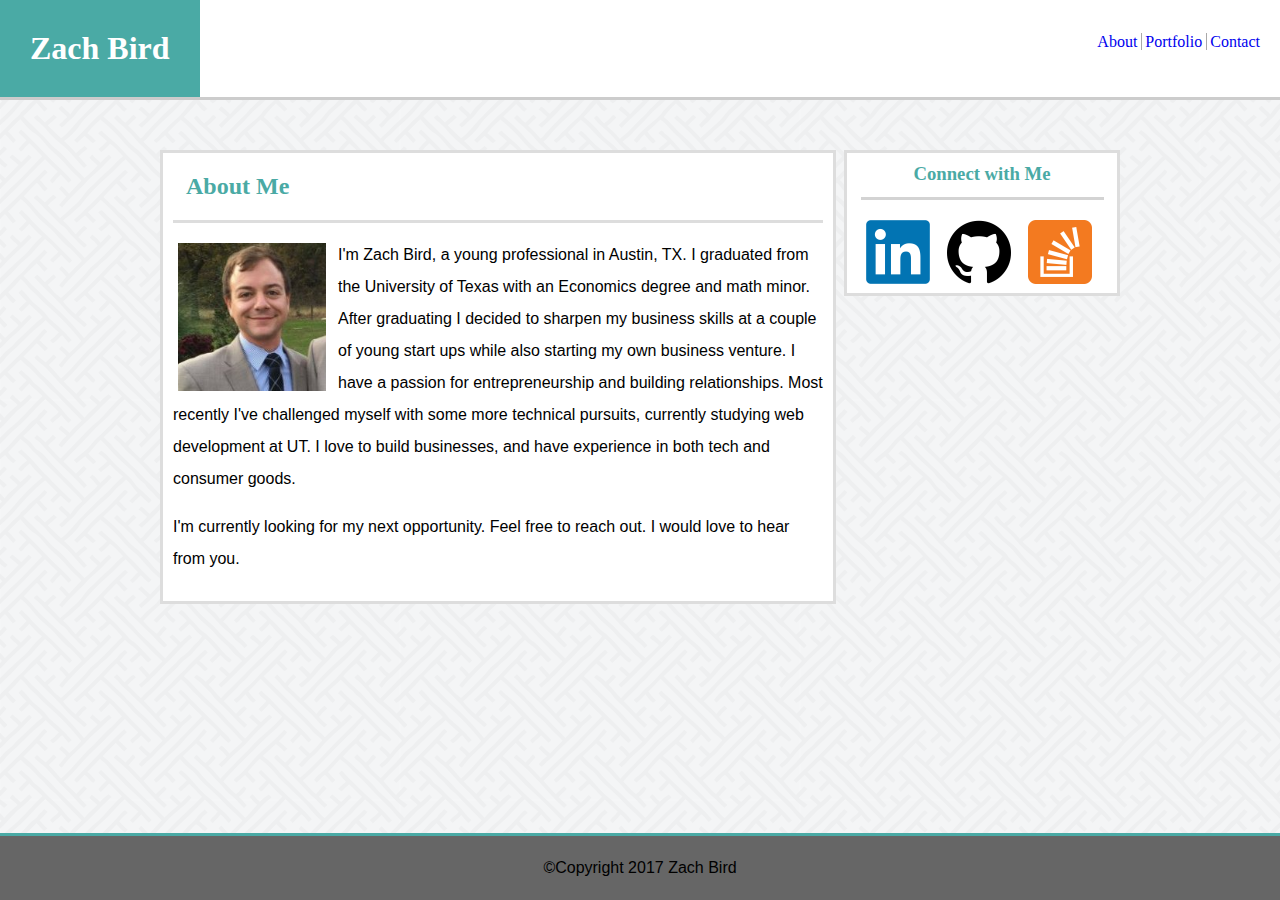
<file: index.html>
<!DOCTYPE html>
<html lang="en-us">
	<head>	
		<meta charset="UTF-8">
		<title>"Basic_Portfolio"</title>
		<!--<link rel="stylesheet" type="text/css" href="assets/css/reset">-->
		<link rel="stylesheet" type="text/css" href="assets/css/style.css" />
	</head>
	<body>
		<section id="header">
		<h1 class="tab">Zach Bird</h1>

		<nav>
	      <ul>
	          <li class="borderrt"><a href="index.html">About </a></li>
	          <li class="borderrt"><a href="portfolio.html">Portfolio </a></li>
	          <li><a href="contact.html"> Contact </a></li>
	      </ul>
	    </nav>

		</section>
		<div id="width">
		<section id="maincontent">

			<h2>About Me</h2>
			<div id="topborder">
				<img id="profpic" alt="zachbirdphoto" src=assets/images/profilephoto.jpg>
				<p>I'm Zach Bird, a young professional in Austin, TX. I graduated from the University of Texas with an Economics degree and math minor. After graduating I decided to sharpen my business skills at a couple of young start ups while also starting my own business venture. I have a passion for entrepreneurship and building relationships. Most recently I've challenged myself with some more technical pursuits, currently studying web development at UT. I love to build businesses, and have experience in both tech and consumer goods.</p>
				<p>I'm currently looking for my next opportunity. Feel free to reach out. I would love to hear from you.
			</div>
		</section>

		<div id="connect">
		
			<h3>Connect with Me</h3>
			<div id="alllogos">
				<a href="http://linkedin.com/in/zachbird"><img alt="linkedinlogo" class="logos" src="assets/images/lilogo.png"></a>
				<a href="https://github.com/zachthebird"><img alt="githublogo" class="logos" src="assets/images/githublogo.png"></a>
	    		<a href="http://stackexchange.com/users/9956375/zach-bird"><img alt="stackoverflowlogo" class="logos" src="assets/images/stackosquare.png"></a>
    		</div>

		</div>
		</div>
		<section id="footer">
			<p>©Copyright 2017 Zach Bird</p>
		</section>
	 
	</body>
</html>
</file>
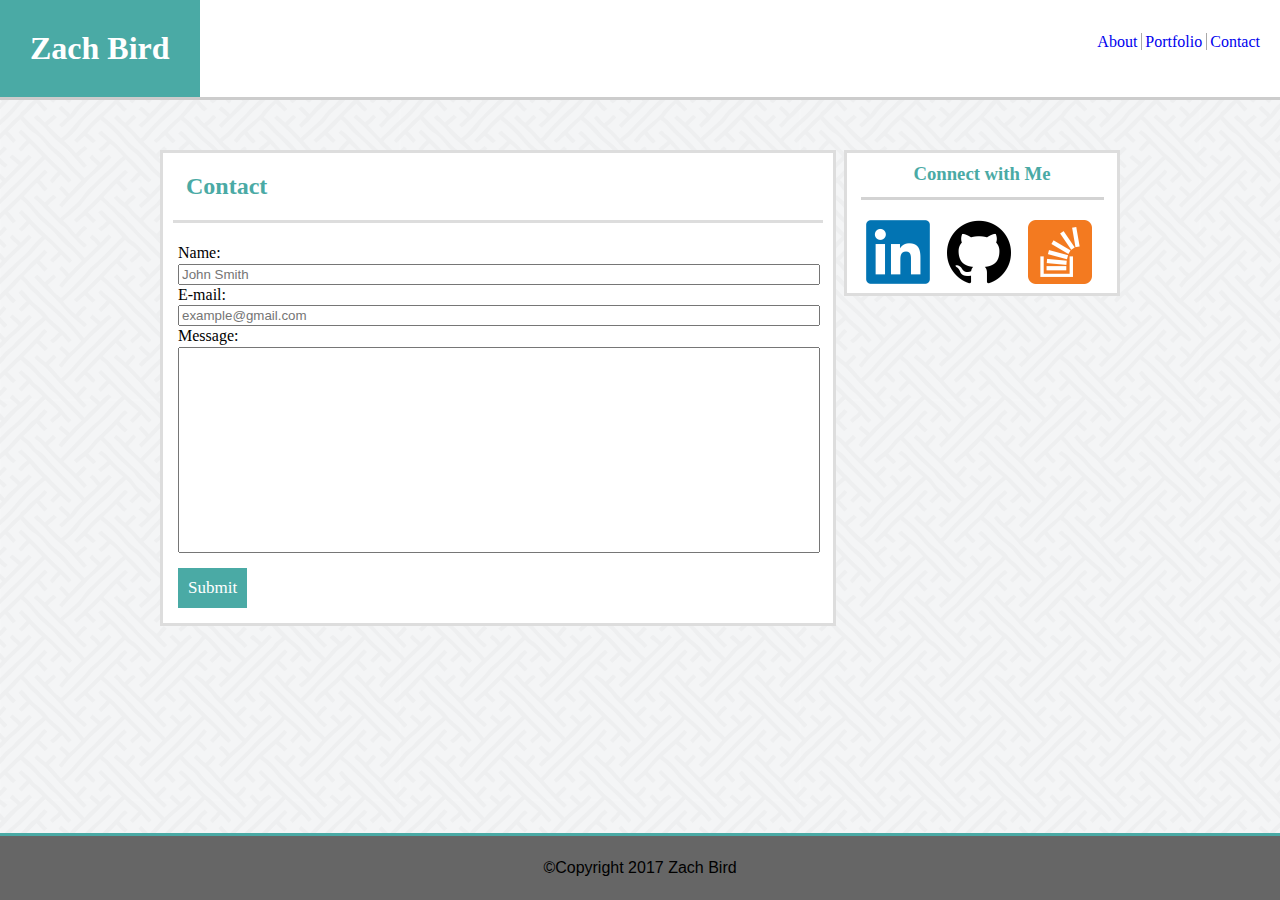
<file: contact.html>
<!DOCTYPE html>
<html lang="en-us">
	<head>	
		<meta charset="UTF-8">
		<title>"Basic_Portfolio"</title>
		<!--<link rel="stylesheet" type="text/css" href="assets/css/reset">-->
		<link rel="stylesheet" type="text/css" href="assets/css/style.css" />
	</head>
	<body>
		<section id="header">
		<h1 class="tab">Zach Bird</h1>

		<nav>
	      <ul>
	          <li class="borderrt"><a href="index.html">About </a></li>
	          <li class="borderrt"><a href="portfolio.html">Portfolio </a></li>
	          <li><a href="contact.html"> Contact </a></li>
	      </ul>
	    </nav>

		</section>
		
		<div id="width">
		<section id="maincontent">
			<h2>Contact</h2>
			<form action="">
				  Name:<br>
				  <input type="text" placeholder="John Smith" name="name"><br>
				  E-mail:<br>
				  <input type="text" placeholder="example@gmail.com" name="email"><br>
				  Message:<br>
				  <input id="tall" type="text" name="message"><br>
				  <input id="submit" type="submit" value="Submit">
			</form>
		</section>

		<div id="connect">
			<h3>Connect with Me</h3>
			<div id="alllogos">
				<a href="http://linkedin.com/in/zachbird"><img alt="linkedinlogo" class="logos" src="assets/images/lilogo.png"></a>
				<a href="https://github.com/zachthebird"><img alt="githublogo" class="logos" src="assets/images/githublogo.png"></a>
	    		<a href="http://stackexchange.com/users/9956375/zach-bird"><img alt="stackoverflowlogo" class="logos" src="assets/images/stackosquare.png"></a>
    		</div>
		</div>
		</div>

		<section id="footer">
			<p>©Copyright 2017 Zach Bird</p>
		</section>
	</body>
</html>
</file>
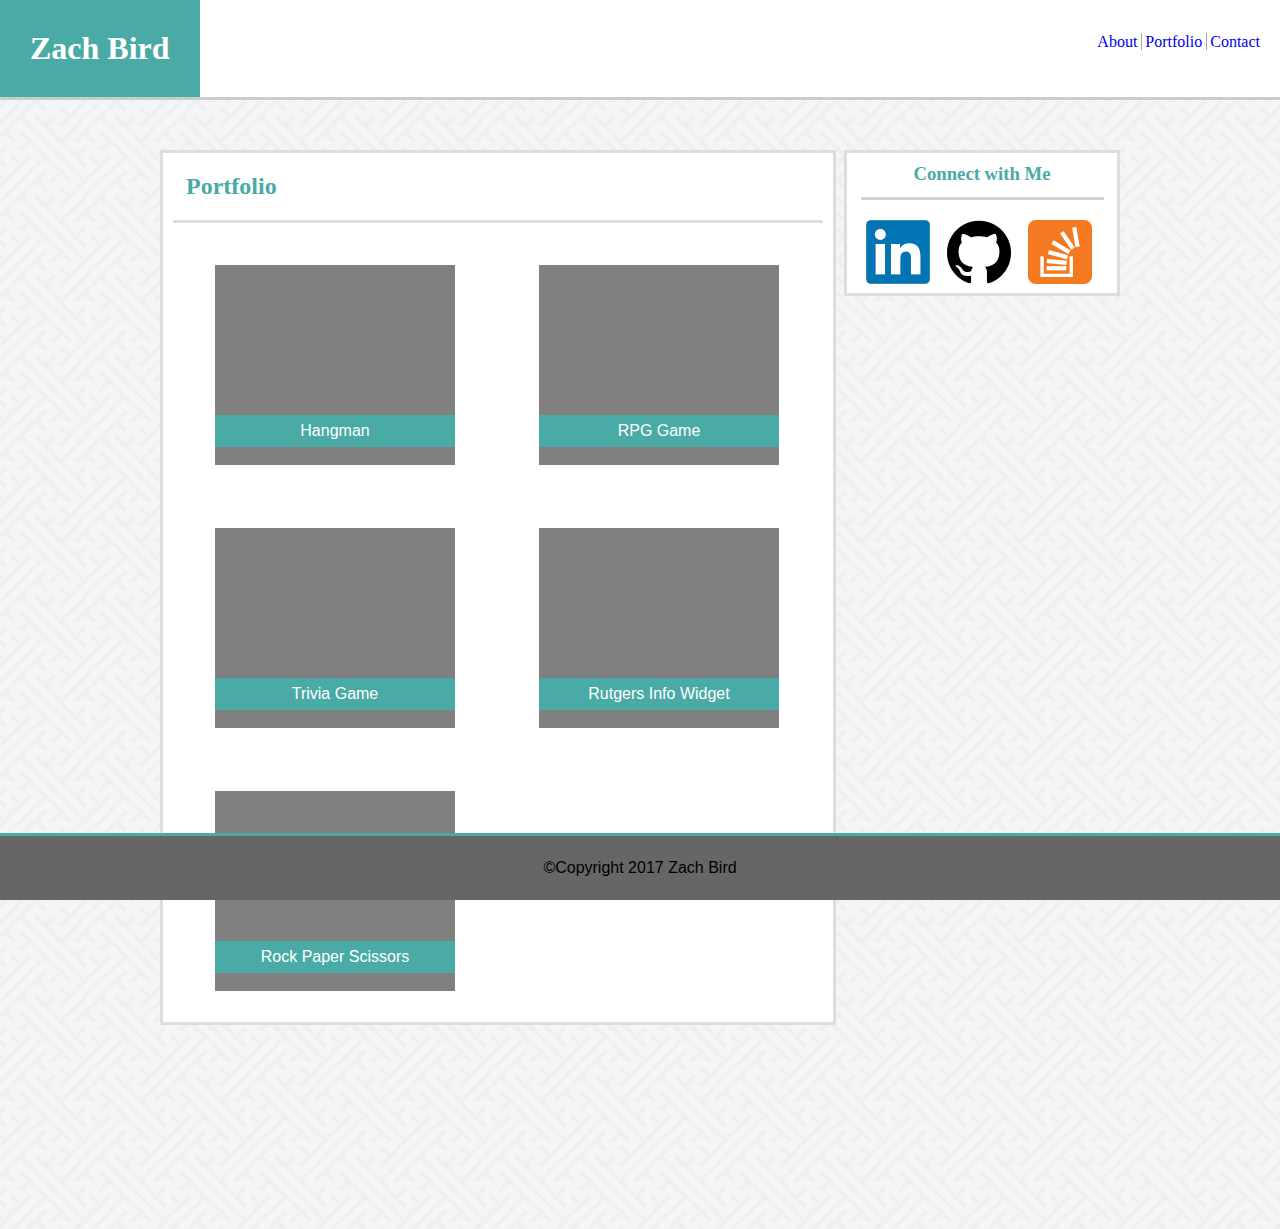
<file: portfolio.html>
<!DOCTYPE html>
<html lang="en-us">
	<head>	
		<meta charset="UTF-8">
		<title>"Basic_Portfolio"</title>
		<link rel="stylesheet" type="text/css" href="assets/css/style.css" />
	</head>
	<body>
	
		<section id="header">
			<h1 class="tab">Zach Bird</h1>
			<nav>
		      <ul>
	          <li class="borderrt"><a href="index.html">About </a></li>
	          <li class="borderrt"><a href="portfolio.html">Portfolio </a></li>
	          <li><a href="contact.html"> Contact </a></li>
	      </ul>
		    </nav>
		</section>
		<div id=width>
		<section id="maincontent">
			<h2>Portfolio</h2>
			<div id="allphotos">
				<div class="portfoliophotos">
					<p>Hangman</p>
				</div>
				<div class="portfoliophotos">
					<p>RPG Game</p>
				</div>
				<div class="portfoliophotos">
					<p>Trivia Game</p>
				</div>
				<div class="portfoliophotos">
					<p>Rutgers Info Widget</p>
				</div>
				<div class="portfoliophotos">
					<p>Rock Paper Scissors</p>
				</div>
		</section>
		<div id=connect>
			<h3>Connect with Me</h3>
			<div id="alllogos">
				<a href="http://linkedin.com/in/zachbird"><img alt="linkedinlogo" class="logos" src="assets/images/lilogo.png"></a>
				<a href="https://github.com/zachthebird"><img alt="githublogo" class="logos" src="assets/images/githublogo.png"></a>
	    		<a href="http://stackexchange.com/users/9956375/zach-bird"><img alt="stackoverflowlogo" class="logos" src="assets/images/stackosquare.png"></a>
	    	</div>
		</div>
		
		</div>
		<section id="footer">
			<p>©Copyright 2017 Zach Bird</p>
		</section>

	</body>
</file>
<file: assets/css/style.css>
body{
	margin:0;
	background: url("../images/sayagata-400px.png") repeat 0 0;
}

#header{
	background-color: #ffffff;
	top: 0;
	overflow: auto;
	border-color: #cccccc;
	border-bottom-style: solid;
}
h1{
	background-color: #4aaaa5;
	color: #ffffff;
	display: inline-block;
	font-family: Georgia, Times, Times New Roman, serif;
	margin: 0 auto;
	padding: 30px;
}
nav{
	float: right;
	padding: 18px 20px 0px 0px;
}
a{
	text-decoration: none;
}
ul {
    margin:0px;
    list-style-type:none;
    padding:15px 0px 5px 0px;
}
li {
    display:inline;
    padding: 0px;
}
.borderrt{
	border-right-style: solid;
	border-color: darkgray;
	border-width: 1px;
	margin-right: 3px;
}

h2, h3{
	color:#4aaaa5;
	font-family: Georgia, Times, Times New Roman, serif;
}
h2{
	margin-left:13px;
}
#width{
	width: 960px;
	align-content: center;
	margin: auto;
	margin-top: 50px;
}
#maincontent{
	border-color:#dddddd;
	overflow: auto;
	width: 650px;
	display: inline-block;
	border-style: solid;
	padding: 10px;
	background-color: #ffffff;
	margin-bottom: 200px;
	padding-top: 0px;
}
img{
	float:left;
	height:148px;
	width:148px;
	margin: 20px 12px 0px 5px;
}
p{
	font-family: Arial, Helvetica Neue, Helvetica, sans-serif;
	line-height: 2;

}
#topborder{
	border-top-style: solid;
	border-color: #dddddd;

}
#connect{
	float:right;
	border-style: solid;
	border-color: #dddddd;
	text-align: center;
	width: 270px;
	background-color: #ffffff;
}
h3{
	margin: 0 auto;
	margin-top: 10px;
	margin-bottom: 12px;
}
.logos{
	width: 64px;
	height: 64px;
	/*margin-top: 5px;
	margin-left: 15px;
	margin-right: auto;
	margin-bottom: 5px;*/
	display: inline-block;
	margin-bottom: 5px;
}
#alllogos{
	overflow: auto;
	text-align: center;
	display:inline-block;
	margin: 0 auto;
	border-top-style: solid;
	border-color: lightgray;
}

#footer{
	background-color:#666666;
	text-align: center;
	position: fixed;
	bottom: 0;
	width: 100%;
	border-top-style: solid;
	border-color:#4aaaa5;
}

.clearfix {
  clear: both;
  font-size: 1px;
}

/*
Contact Page
*/
form{
	border-top-style: solid;
	border-color: #dddddd;
	border-width: 90%;
	padding: 5px;
	line-height: 1.3;
	padding-top: 20px;
}
input{
	width: 99%;
}
#tall{
	height: 200px;
}
#submit{
	width: auto;
	border: 0;
	text-align: center;
	background-color: #4aaaa5;
	color: white;
	margin-top: 15px;
	font-size: 17px;
	font-family: Georgia, Times, Times New Roman, serif;
	padding: 10px;
}
/*
Portfolio Page
*/
.portfoliophotos{
	height: 200px;
	width: 240px;
	float: left;
	margin: 42px;
	background-color: gray;
	margin-bottom: 21px;
}
.portfoliophotos img{
	margin: 0;
	height: 200px;
	width: 240px;
}
#allphotos{
	margin-bottom: 250px;
	margin: auto;
	overflow: auto;
	border-top-style: solid;
	border-color: #dddddd;
}
#allphotos p{
	background-color:#4aaaa5;
	color: white;
	text-align: center;
	margin-top:150px;
}
</file>
